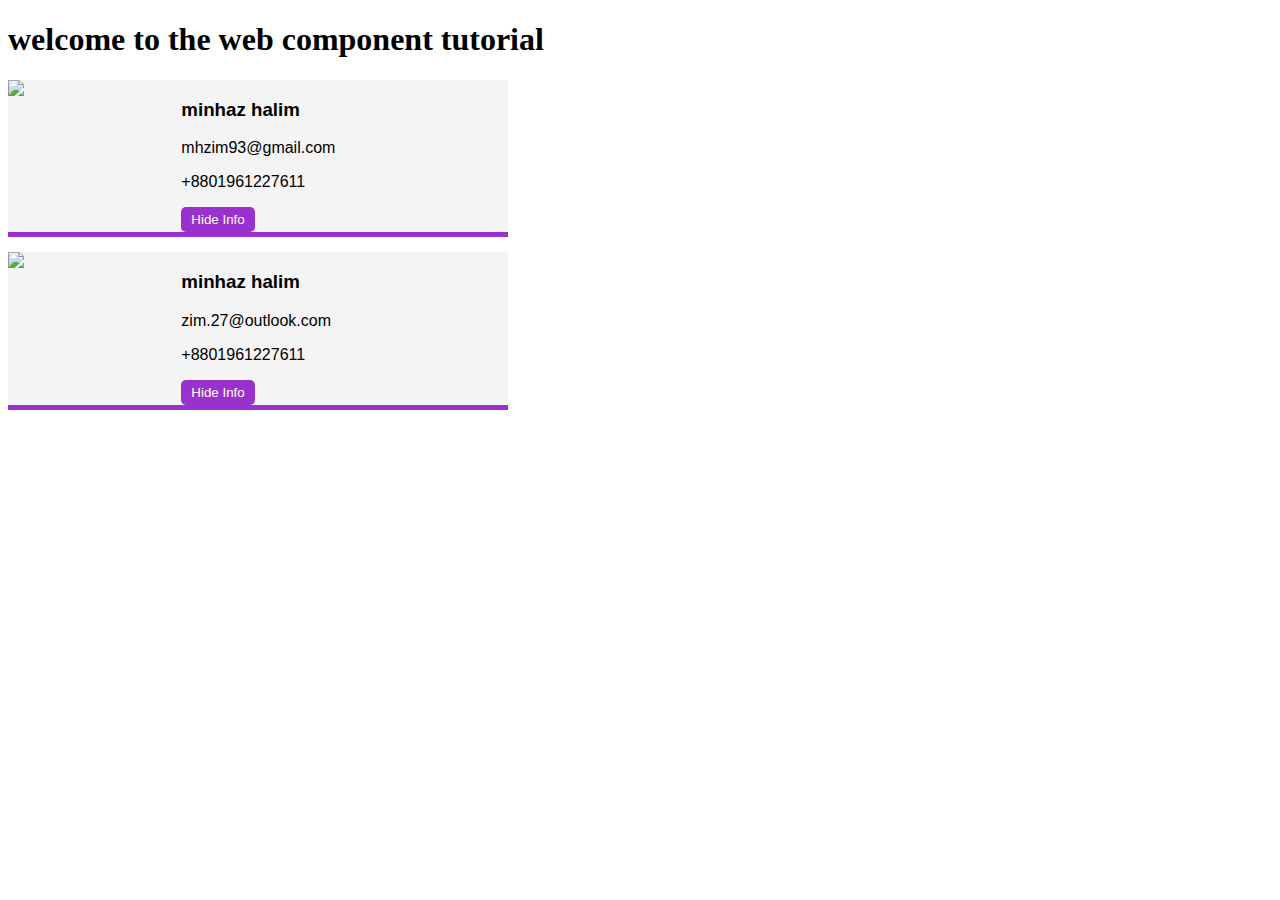
<file: index.html>
<!DOCTYPE html>
<html lang="en">
<head>
     <meta charset="UTF-8">
     <meta name="viewport" content="width=device-width,initial-scale=1.0">
     <title>Web Components Crash Course</title>
</head>
<body>
     <h1>welcome to the web component tutorial</h1>
     <user-card name="minhaz halim" avatar="https://randomuser.me/api/portraits/men/1.jpg">
          <div slot="email">mhzim93@gmail.com</div>
          <div slot="phone">+8801961227611</div>
     </user-card>
     <user-card name="minhaz halim" avatar="https://randomuser.me/api/portraits/women/1.jpg">
          <div slot="email">zim.27@outlook.com</div>
          <div slot="phone">+8801961227611</div>
     </user-card>
     <script src="script.js"></script>
</body>
</html>
</file>
